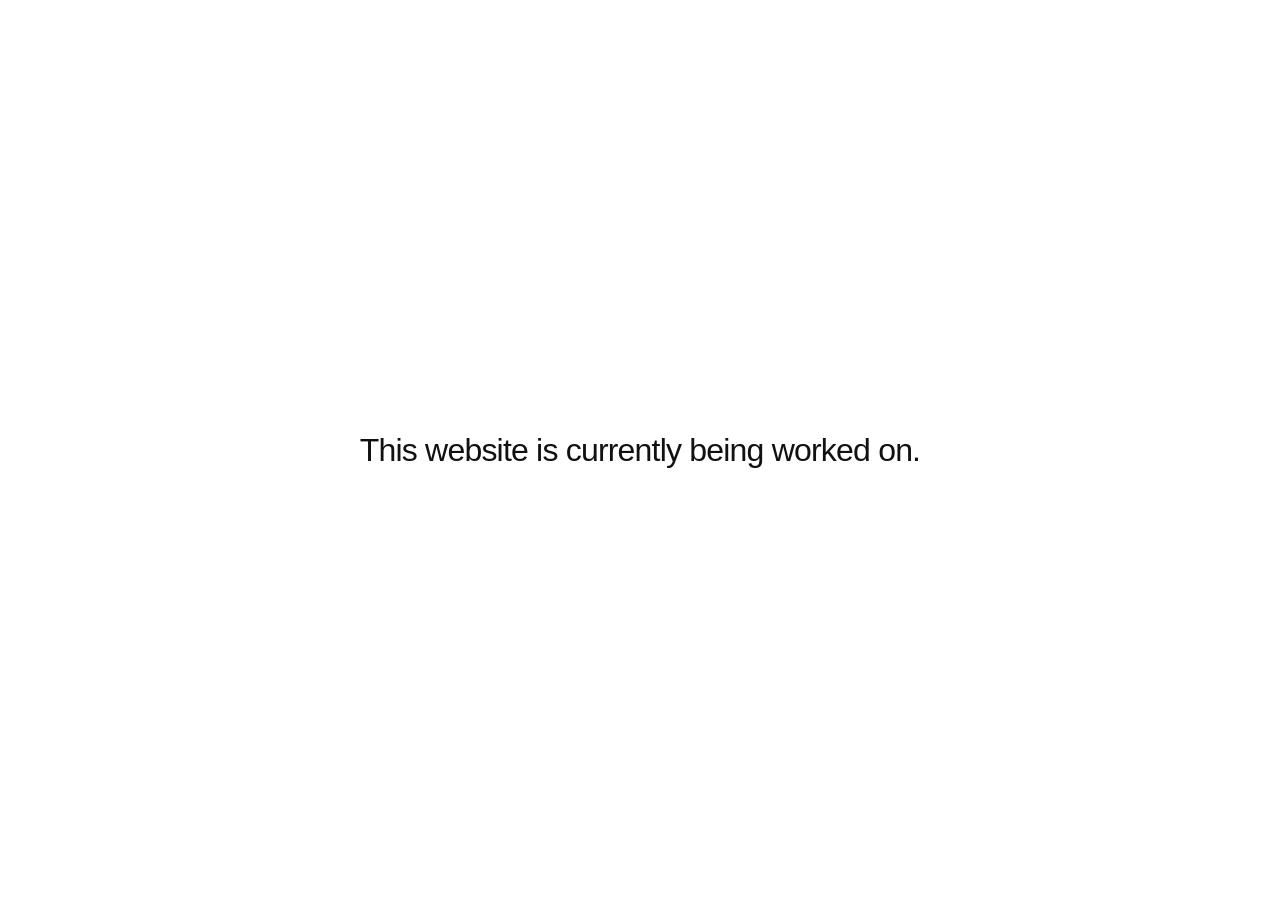
<file: index.html>
<!doctype html>
<html lang="en">
  <head>
    <meta charset="utf-8" />
    <meta name="viewport" content="width=device-width, initial-scale=1" />
    <meta name="theme-color" content="#ffffff" />
    <meta name="description" content="Adam Hemmouda's website is currently being worked on." />
    <title>Under Construction | Adam Hemmouda</title>
    <link rel="stylesheet" href="/maintenance.css?v=1" />
  </head>
  <body>
    <main aria-labelledby="status-title">
      <h1 id="status-title">This website is currently being worked on.</h1>
    </main>
  </body>
</html>
</file>
<file: maintenance.css>
html {
  min-height: 100%;
  background: #ffffff;
}

body {
  min-height: 100vh;
  min-height: 100svh;
  margin: 0;
  padding: 1.5rem;
  display: grid;
  place-items: center;
  box-sizing: border-box;
  color: #111111;
  background: #ffffff;
  font-family: Arial, Helvetica, sans-serif;
}

main {
  text-align: center;
}

h1 {
  margin: 0;
  font-size: clamp(1.25rem, 3vw, 2rem);
  font-weight: 400;
  line-height: 1.25;
  letter-spacing: -0.025em;
}
</file>
